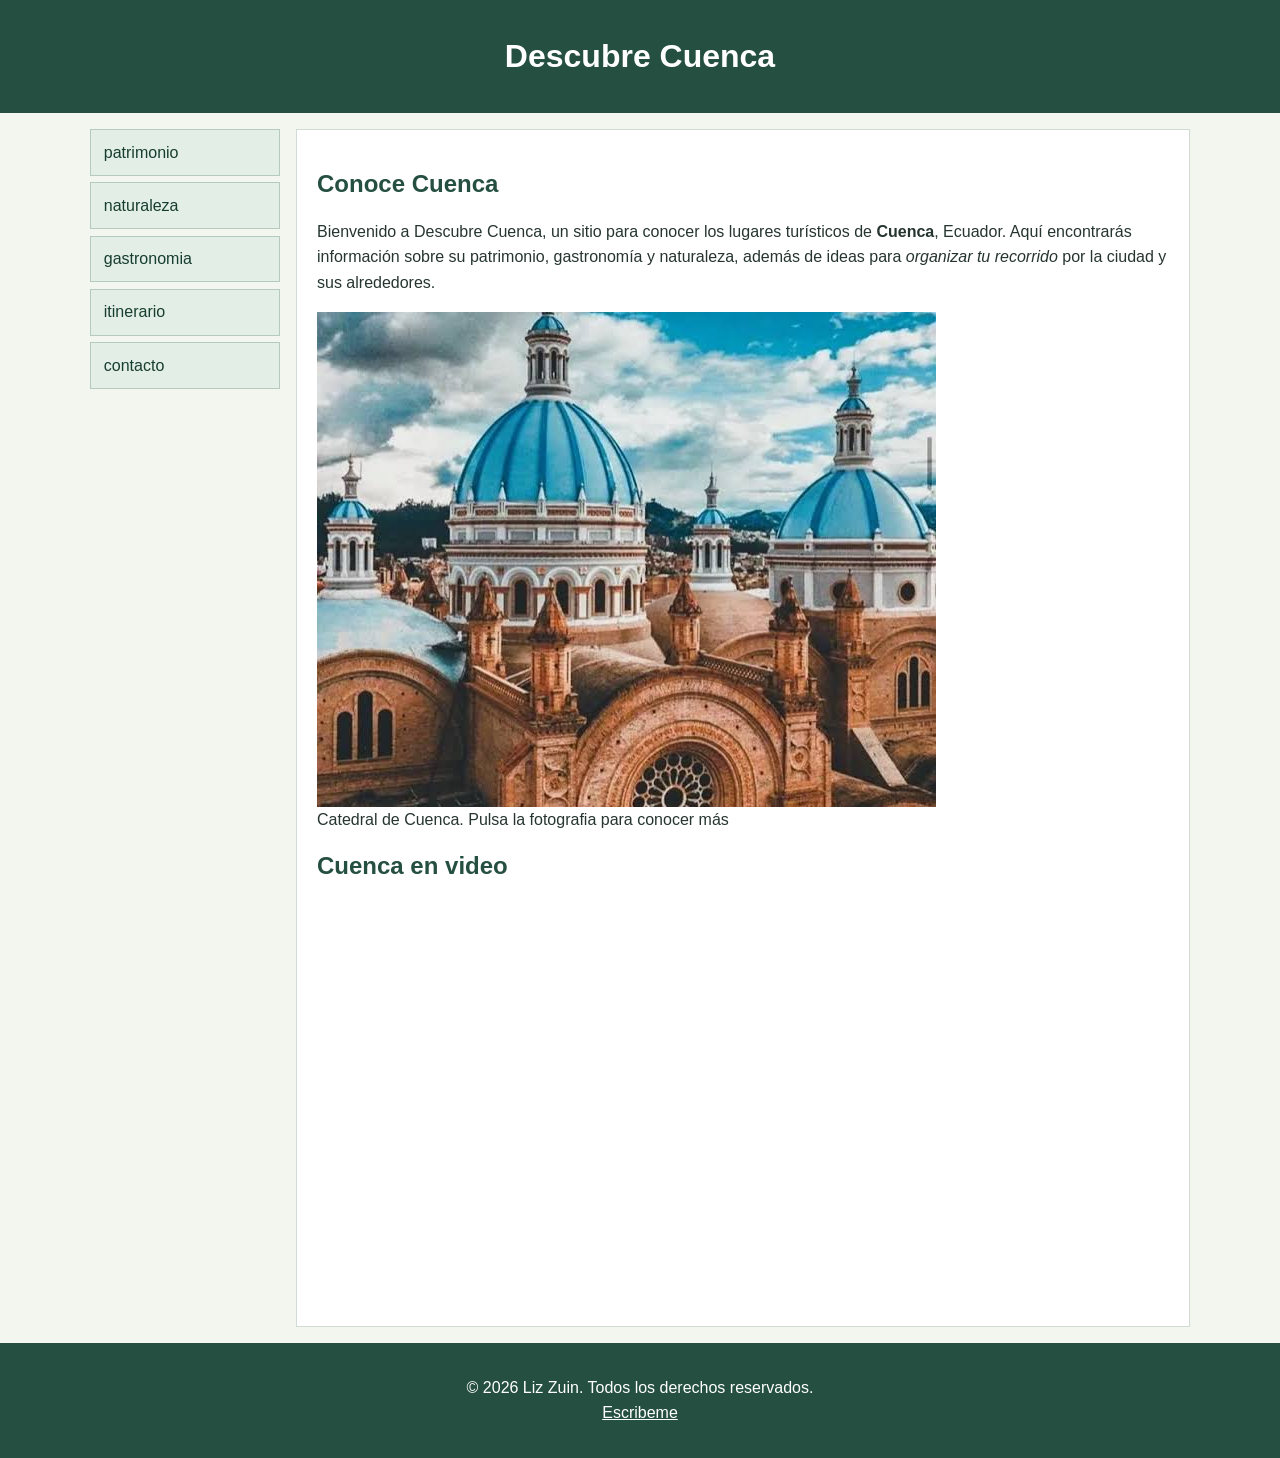
<file: index.html>
<!DOCTYPE html>

<html lang="es">

<head>
    <meta charset="UTF-8">
    <title>Descubre Cuenca | Inicio</title>
    <meta name="viewport" content="width=device-width, initial-scale=1">
    <link rel="stylesheet" href="css/estilos.css">
</head>


<body>
    <header>
        <h1> Descubre Cuenca</h1>
    </header>
    <div class="distribucion">
        <nav>
            <ul>
                <li><a href="pages/patrimonio.html">patrimonio</a></li>
                <li><a href="pages/naturaleza.html">naturaleza</a></li>
                <li><a href="pages/gastronomia.html">gastronomia</a></li>
                <li><a href="pages/itinerario.html">itinerario</a></li>
                <li><a href="pages/contacto.html">contacto</a></li>
            </ul>
        </nav>

        <main>
            <section>
                <h2>Conoce Cuenca</h2>
                <p>Bienvenido a Descubre Cuenca, un sitio para conocer los lugares turísticos de
                    <strong>Cuenca</strong>,
                    Ecuador.
                    Aquí encontrarás información sobre su patrimonio, gastronomía y naturaleza,
                    además de ideas para <em>organizar tu recorrido</em> por la ciudad y sus alrededores.
                </p>
                <figure>
                    <a href="pages/patrimonio.html">
                        <img src="images/catedral.jpg" alt="Catedral de Cuenca">
                    </a>
                    <figcaption>Catedral de Cuenca. Pulsa la fotografia para conocer más</figcaption>
                </figure>
            </section>
            <section class="video-cuenca">
                <h2>Cuenca en video</h2>
                <iframe src="https://www.youtube.com/embed/nuz9xXid_GQ" 
                        title="Cuenca en video" 
                        allowfullscreen>
                </iframe>
            </section>
        </main>
    </div>

    <footer>
        <p>
            &copy; 2026 Liz Zuin. Todos los derechos reservados.<br>
            <a href="mailto:lizzuin40@gmail.com">Escribeme</a>
        </p>
    </footer>
</body>

</html>
</file>
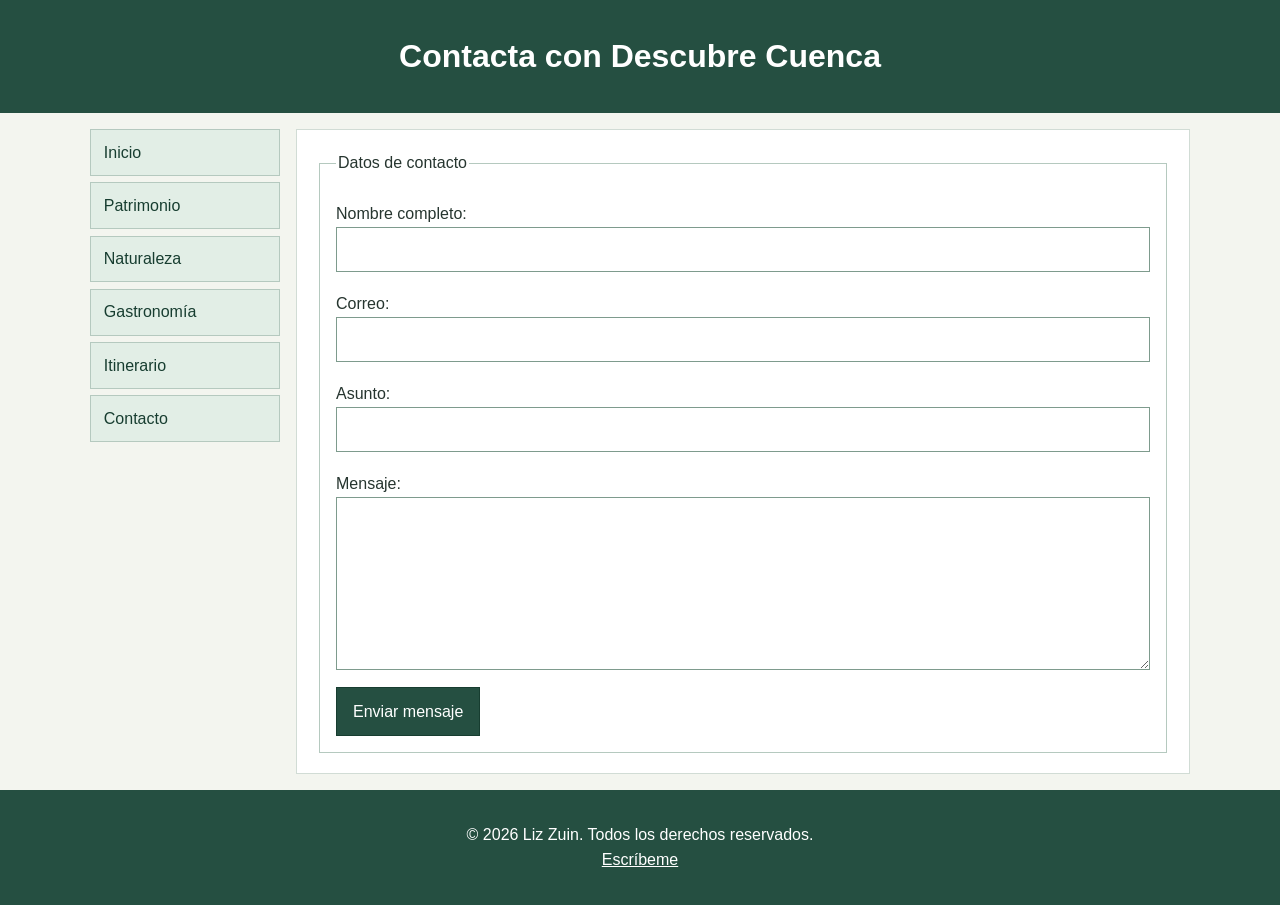
<file: pages/contacto.html>
<!DOCTYPE html>

<html lang="es">

<head>
    <meta charset="UTF-8">
    <title>Descubre Cuenca | Contacto</title>
    <meta name="viewport" content="width=device-width, initial-scale=1">
    <link rel="stylesheet" href="../css/estilos.css">
</head>


<body>
    <header>
        <h1>Contacta con Descubre Cuenca</h1>
    </header>
    <div class="distribucion">
        <nav>
            <ul>
                <li><a href="../index.html">Inicio</a></li>
                <li><a href="patrimonio.html">Patrimonio</a></li>
                <li><a href="naturaleza.html">Naturaleza</a></li>
                <li><a href="gastronomia.html">Gastronomía</a></li>
                <li><a href="itinerario.html">Itinerario</a></li>
                <li><a href="contacto.html">Contacto</a></li>
            </ul>
        </nav>

        <main>
            <form class="formulario" action="https://quail-hydration-choosy.ngrok-free.dev/descubre-Cuenca/php/guardar.php" method="post">
                <fieldset>
                    <legend>Datos de contacto</legend>
                    <label for="nombre">Nombre completo:</label>
                    <input type="text" id="nombre" name="nombre" maxlength="100" required>
                    <label for="correo">Correo:</label>
                    <input type="email" id="correo" name="correo" maxlength="150" required>
                    <label for="asunto">Asunto:</label>
                    <input type="text" id="asunto" name="asunto" maxlength="150" required>
                    <label for="mensaje">Mensaje:</label>
                    <textarea id="mensaje" name="mensaje" maxlength="2000" rows="6" required></textarea>
                    <button type="submit">Enviar mensaje</button>

                </fieldset>
            </form>
        </main>
    </div>

    <footer>
        <p>
            &copy; 2026 Liz Zuin. Todos los derechos reservados.<br>
            <a href="mailto:lizzuin40@gmail.com">Escríbeme</a>
    </footer>
</body>

</html>
</file>
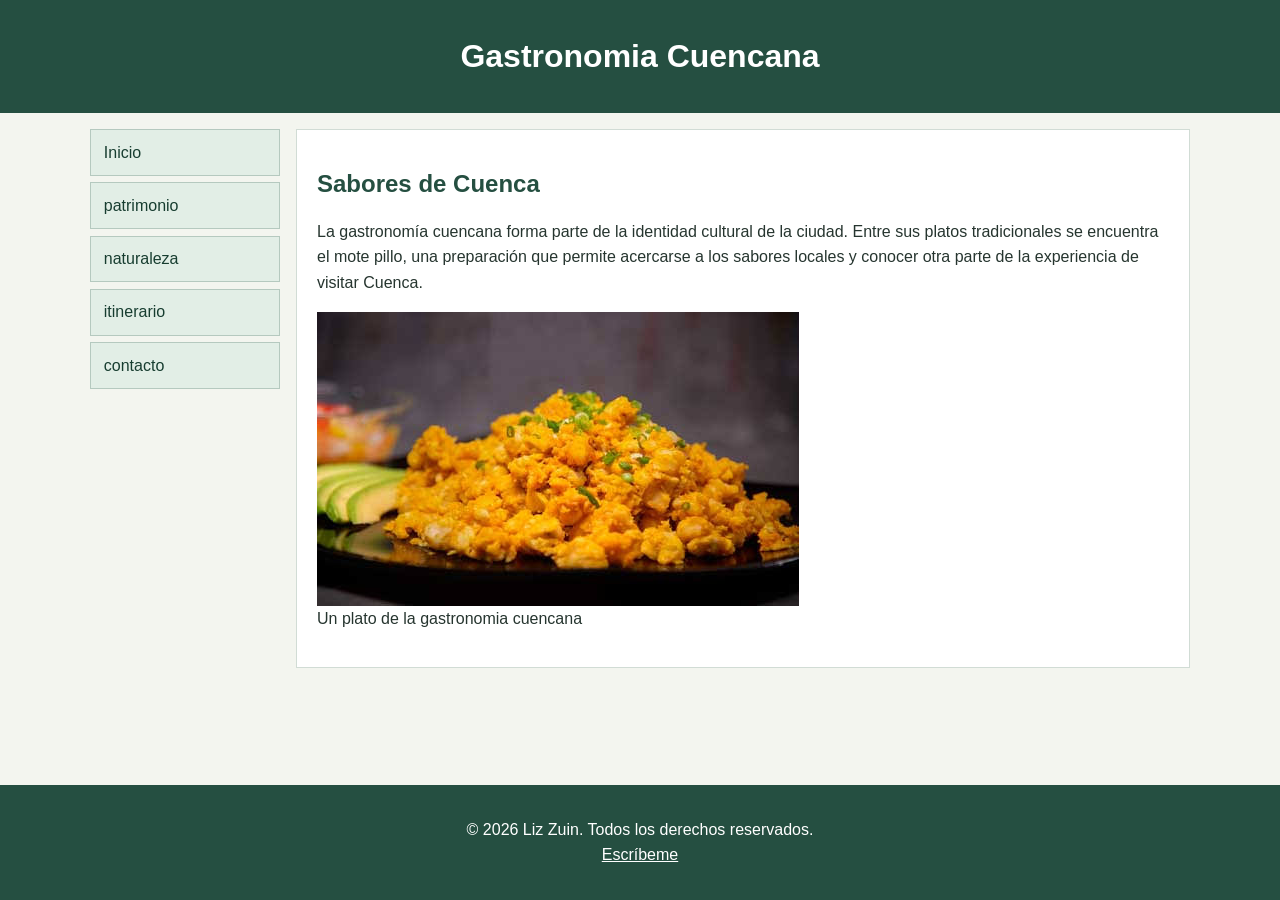
<file: pages/gastronomia.html>
<!DOCTYPE html>

<html lang="es">

<head>
    <meta charset="UTF-8">
    <title>Descubre Cuenca | Gastronomia</title>
     <meta name="viewport" content="width=device-width, initial-scale=1">
    <link rel="stylesheet" href="../css/estilos.css">
</head>


<body>
    <header>
        <h1> Gastronomia Cuencana</h1>
    </header>
    <div class="distribucion">
    <nav>
        <ul>
            <li><a href="../index.html">Inicio</a></li>
            <li><a href="../pages/patrimonio.html">patrimonio</a></li>
            <li><a href="../pages/naturaleza.html">naturaleza</a></li>
            <li><a href="../pages/itinerario.html">itinerario</a></li>
            <li><a href="../pages/contacto.html">contacto</a></li>
        </ul>
    </nav>

    <main>
        <section>
            <h2>Sabores de Cuenca</h2>
            <p>La gastronomía cuencana forma parte de la identidad cultural de la ciudad.
                 Entre sus platos tradicionales se encuentra el mote pillo, una preparación que permite acercarse a los sabores locales
                  y conocer otra parte de la experiencia de visitar Cuenca.</p>
            <figure>
                <img src="../images/mote_pillo.jpg" alt="Plato de motepillo">
                <figcaption>Un plato de la gastronomia cuencana</figcaption>
            </figure>
        </section>
    </main>
    </div>

    <footer>
        <p>
            &copy; 2026 Liz Zuin. Todos los derechos reservados.<br>
           <a href="mailto:lizzuin40@gmail.com">Escríbeme</a>
        </p>
    </footer>
</body>

</html>
</file>
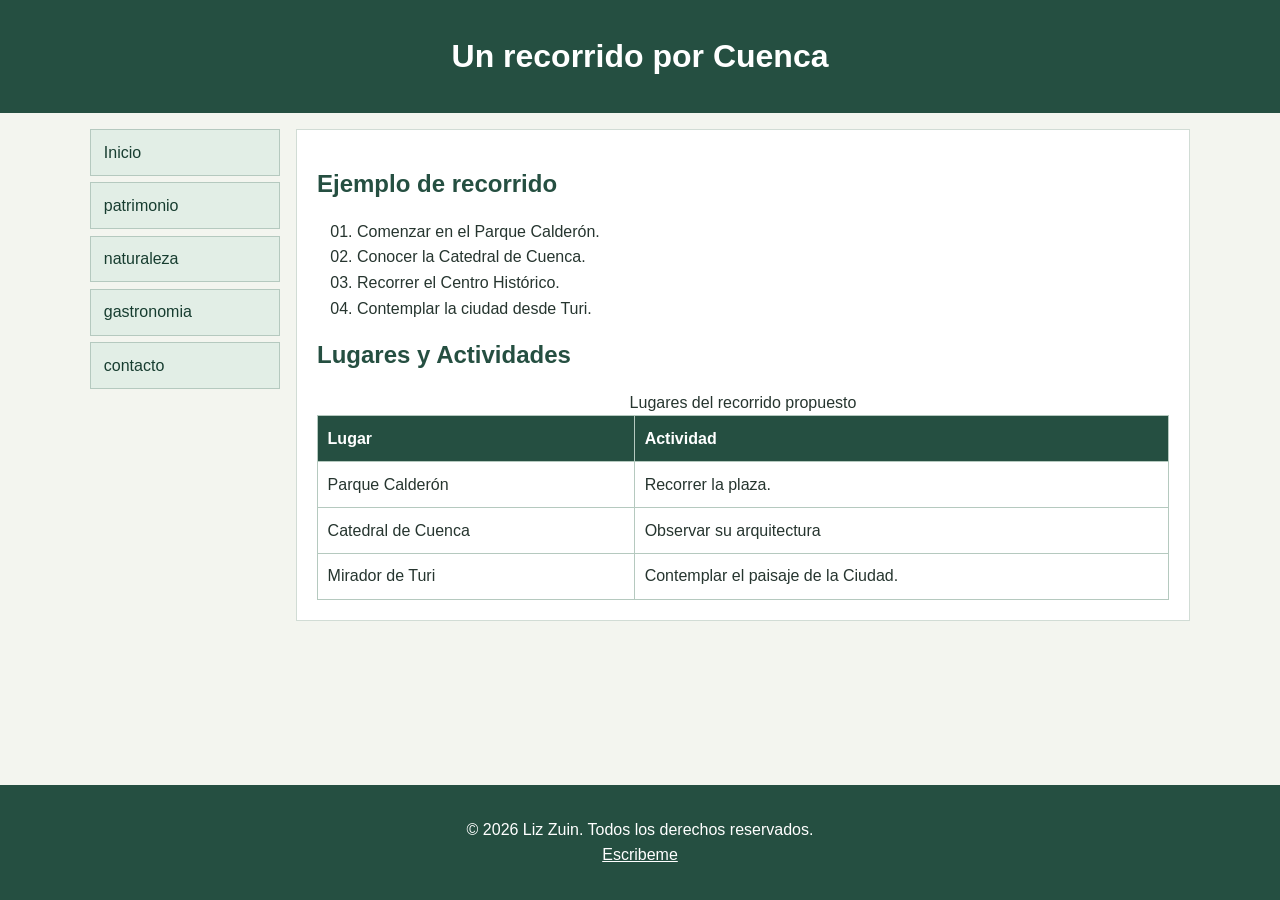
<file: pages/itinerario.html>
<!DOCTYPE html>

<html lang="es">

<head>
    <meta charset="UTF-8">
    <title>Descubre Cuenca | itinerario</title>
     <meta name="viewport" content="width=device-width, initial-scale=1">
    <link rel="stylesheet" href="../css/estilos.css">
</head>


<body>
    <header>
        <h1>Un recorrido por Cuenca</h1>
    </header>
    <div class="distribucion">
    <nav>
        <ul>
            <li><a href="../index.html">Inicio</a></li>
            <li><a href="../pages/patrimonio.html">patrimonio</a></li>
            <li><a href="../pages/naturaleza.html">naturaleza</a></li>
            <li><a href="../pages/gastronomia.html">gastronomia</a></li>
            <li><a href="../pages/contacto.html">contacto</a></li>
        </ul>
    </nav>

    <main>
        <section>
            <h2>Ejemplo de recorrido</h2>
            <ol>
                <li>Comenzar en el Parque Calderón.</li>
                <li>Conocer la Catedral de Cuenca.</li>
                <li>Recorrer el Centro Histórico.</li>
                <li>Contemplar la ciudad desde Turi.</li>
            </ol>
        </section>
            <section>
                <h2>Lugares y Actividades</h2>
                <table>
                    <caption>Lugares del recorrido propuesto</caption>
                    <thead>
                        <tr>
                            <th scope="col">Lugar</th>
                            <th scope="col">Actividad</th>
                        </tr>
                    </thead>
                    <tbody>
                        <tr>
                            <td>Parque Calderón</td>
                            <td>Recorrer la plaza.</td>
                        </tr>
                        <tr>
                            <td>Catedral de Cuenca</td>
                            <td>Observar su arquitectura</td>
                        </tr>
                        <tr>
                            <td>Mirador de Turi</td>
                            <td>Contemplar el paisaje de la Ciudad.</td>
                        </tr>
                    </tbody>
                </table>
            
            </section>
        </section>
    </main>
    </div>

    <footer>
        <p>
            &copy; 2026 Liz Zuin. Todos los derechos reservados.<br>
            <a href="mailto:lizzuin40@gmail.com">Escribeme</a>
        </p>
    </footer>
</body>

</html>
</file>
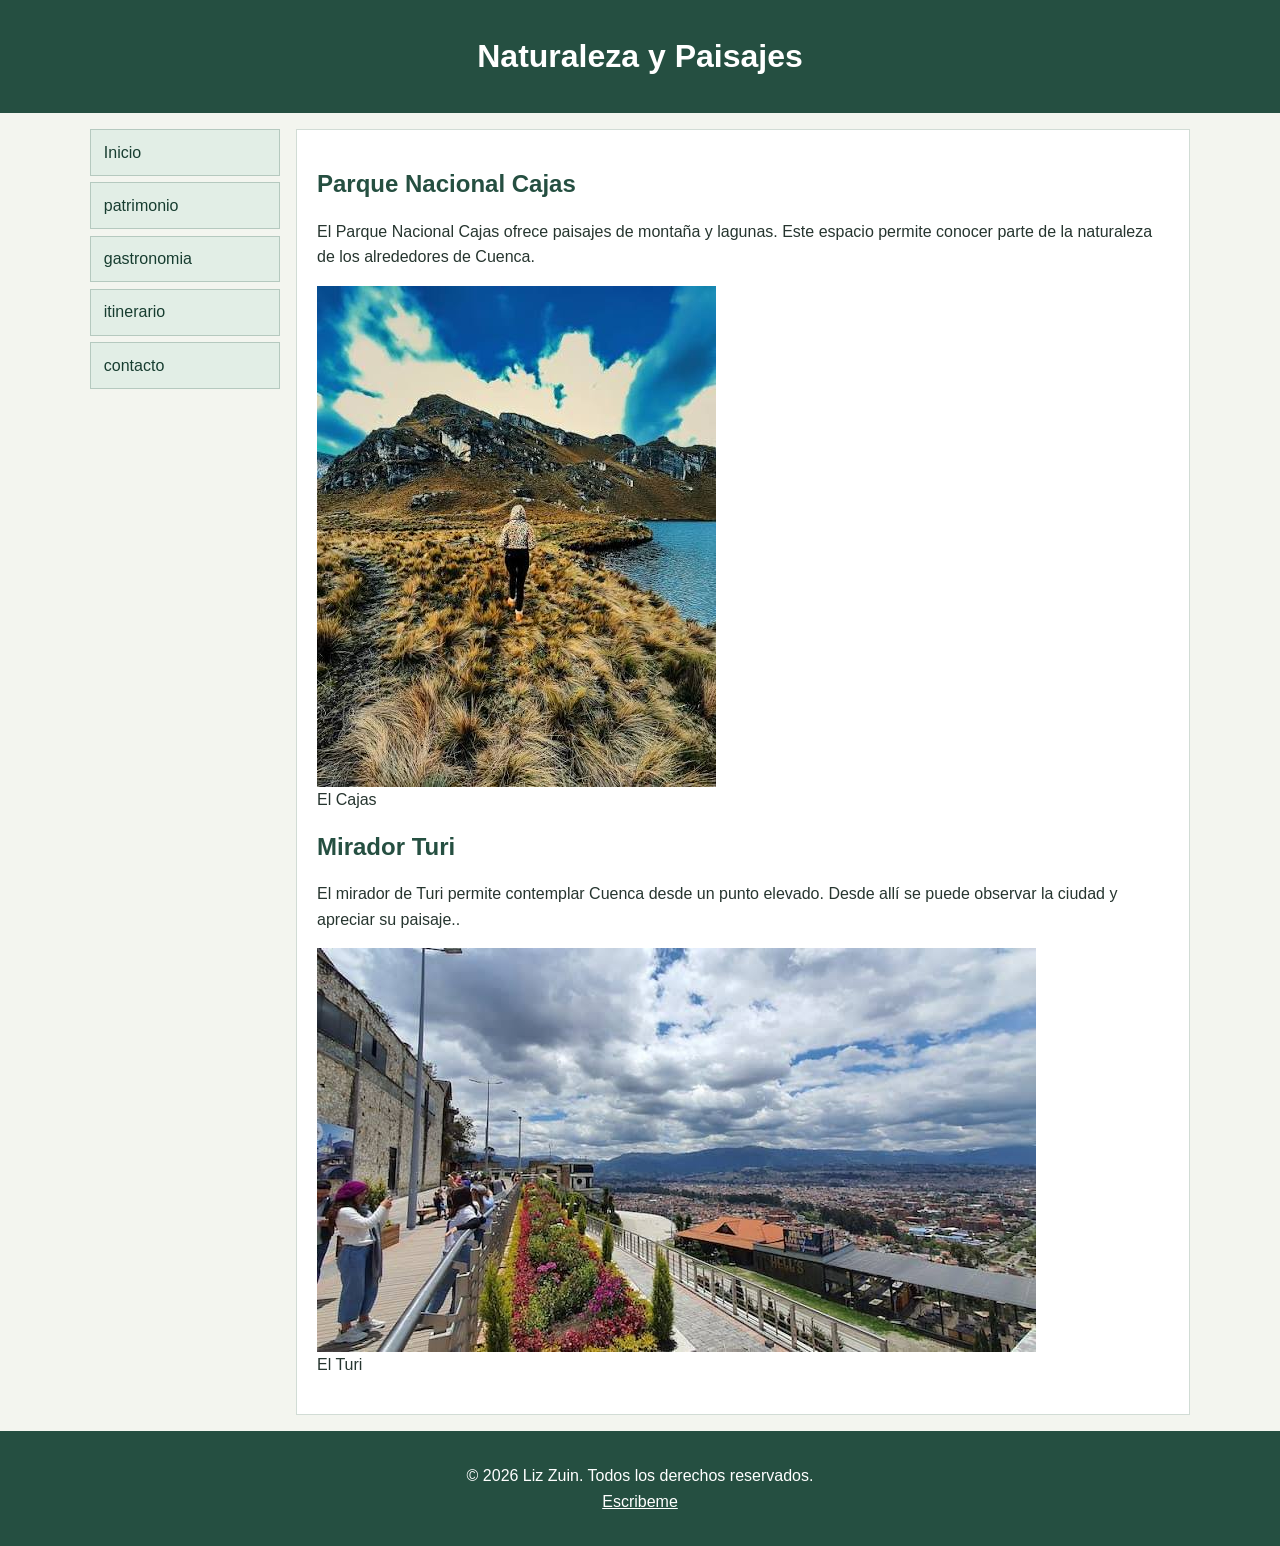
<file: pages/naturaleza.html>
<!DOCTYPE html>

<html lang="es">

<head>
    <meta charset="UTF-8">
    <title>Descubre Cuenca | Naturaleza</title>
     <meta name="viewport" content="width=device-width, initial-scale=1">
    <link rel="stylesheet" href="../css/estilos.css">
</head>


<body>
    <header>
        <h1> Naturaleza y Paisajes</h1>
    </header>
    <div class="distribucion">
    <nav>
        <ul>
            <li><a href="../index.html">Inicio</a></li>
            <li><a href="../pages/patrimonio.html">patrimonio</a></li>
            <li><a href="../pages/gastronomia.html">gastronomia</a></li>
            <li><a href="../pages/itinerario.html">itinerario</a></li>
            <li><a href="../pages/contacto.html">contacto</a></li>
        </ul>
    </nav>

    <main>
        <section>
            <h2>Parque Nacional Cajas</h2>
            <p>El Parque Nacional Cajas ofrece paisajes de montaña y lagunas. 
            Este espacio permite conocer parte de la naturaleza de los alrededores de Cuenca.</p>
            <figure>
                <img src="../images/cajas.jpg" alt="El Cajas">
                <figcaption>El Cajas</figcaption>
            </figure>
        </section>
        <section>
            <h2>Mirador Turi</h2>
            <p>El mirador de Turi permite contemplar Cuenca desde un punto elevado. 
                Desde allí se puede observar la ciudad y apreciar su paisaje..</p>
            <figure>
                <img src="../images/turi.jpg" alt="El Turi">
                <figcaption>El Turi</figcaption>
            </figure>
        </section>
    </main>
    </div>

    <footer>
        <p>
            &copy; 2026 Liz Zuin. Todos los derechos reservados.<br>
            <a href="mailto:lizzuin40@gmail.com">Escribeme</a>
        </p>
    </footer>
</body>

</html>
</file>
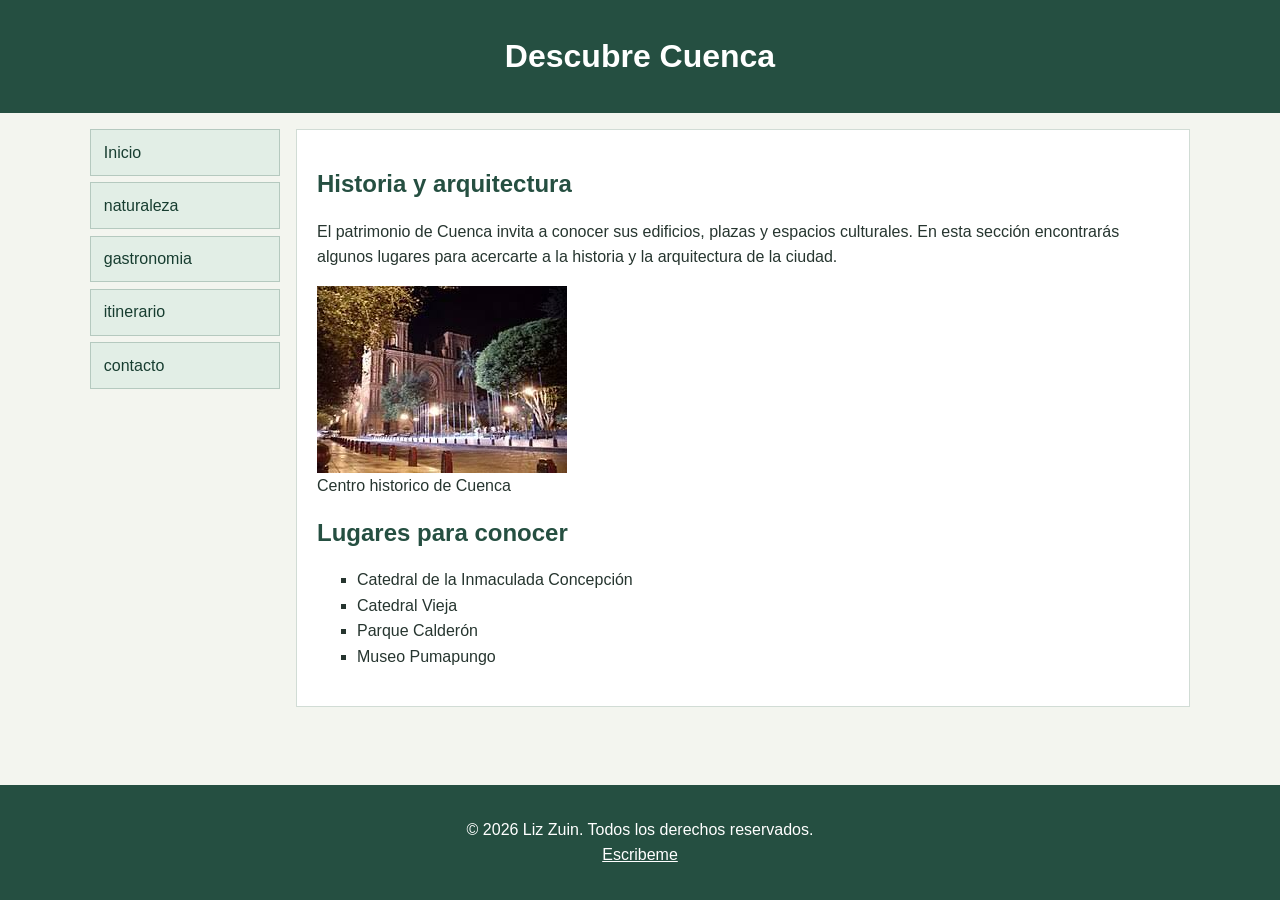
<file: pages/patrimonio.html>
<!DOCTYPE html>

<html lang="es">

<head>
    <meta charset="UTF-8">
    <title>Descubre Cuenca | Patrimonio</title>
     <meta name="viewport" content="width=device-width, initial-scale=1">
    <link rel="stylesheet" href="../css/estilos.css">
</head>


<body>
    <header>
        <h1> Descubre Cuenca</h1>
    </header>
    <div class="distribucion">
    <nav>
        <ul>
            <li><a href="../index.html">Inicio</a></li>
            <li><a href="../pages/naturaleza.html">naturaleza</a></li>
            <li><a href="../pages/gastronomia.html">gastronomia</a></li>
            <li><a href="../pages/itinerario.html">itinerario</a></li>
            <li><a href="../pages/contacto.html">contacto</a></li>
        </ul>
    </nav>

    <main>
        <section>
            <h2>Historia y arquitectura</h2>
            <p>El patrimonio de Cuenca invita a conocer sus edificios, plazas y espacios culturales.
                En esta sección encontrarás algunos lugares para acercarte a la historia y la arquitectura de la ciudad.
            </p>
            <figure>
                <img src="../images/centro_historico.jpg" alt="Centro historico">
                <figcaption>Centro historico de Cuenca</figcaption>
            </figure>
        </section>
        <section>
            <h2>Lugares para conocer</h2>
            <ul>
                <li>Catedral de la Inmaculada Concepción</li>
                <li>Catedral Vieja</li>
                <li>Parque Calderón</li>
                <li>Museo Pumapungo</li>
            </ul>
        </section>
    </main>
    </div>

    <footer>
        <p>
            &copy; 2026 Liz Zuin. Todos los derechos reservados.<br>
            <a href="lizzuin40@gmail.com">Escribeme</a>
        </p>
    </footer>
</body>

</html>
</file>
<file: css/estilos.css>
/* Base y tipografía */
* {
    box-sizing: border-box;
}

body {
    margin: 0;
    min-height: 100vh;
    display: flex;
    flex-direction: column;
    font-family: Arial, sans-serif;
    font-size: 16px;
    line-height: 1.6;
    color: #26352f;
    background: #f3f5ef;
}

h1, h2 {
    line-height: 1.2;
}

h2 {
    color: #254f41;
}

/* Cabecera y pie */
header, footer {
    display: flex;
    justify-content: center;
    align-items: center;
    padding: 1rem;
    text-align: center;
    color: white;
    background: #254f41;
}

#cabecera {
    border-bottom: 4px solid #dcb66b;
}

footer a {
    color: white;
}

/* Menú y contenido */
.distribucion {
    display: flex;
    flex: 1;
    align-items: flex-start;
    gap: 1rem;
    width: min(1100px, 94%);
    margin: 1rem auto;
}

nav {
    flex: 0 0 190px;
}

nav ul {
    list-style: none;
    margin: 0;
    padding: 0;
}

nav a {
    display: block;
    margin-bottom: 0.4rem;
    padding: 0.6rem 0.8rem;
    border: 1px solid #b5c9bf;
    background: #e2eee6;
    color: #173d30;
    text-decoration: none;
}

nav a:hover {
    background: #c2ddce;
}

nav a:active {
    background: #254f41;
    color: white;
}

main {
    flex: 1;
    min-width: 0;
    padding: 1.25rem;
    border: 1px solid #d1dcd5;
    background: white;
}

/* Fotografías, tarjetas y listas */
.galeria {
    display: flex;
    flex-wrap: wrap;
    gap: 1rem;
}

.tarjeta {
    flex: 1 1 250px;
    min-width: 0;
    padding: 1rem;
    border: 1px solid #d1dcd5;
}

figure {
    margin: 1rem 0;
}

img, video, iframe {
    display: block;
    max-width: 100%;
}

img, video {
    height: auto;
}

main ul {
    list-style-type: square;
}

main ol {
    list-style-type: decimal-leading-zero;
}

/* Tablas y formulario */
table {
    width: 100%;
    border-collapse: collapse;
    overflow-wrap: anywhere;
}

th, td {
    border: 1px solid #b5c9bf;
    padding: 0.6rem;
    text-align: left;
    vertical-align: top;
}

th {
    background: #254f41;
    color: white;
}

fieldset {
    min-width: 0;
    padding: 1rem;
    border: 1px solid #b5c9bf;
}

.formulario label {
    display: block;
    margin-top: 0.6rem;
}

.formulario input,
.formulario textarea {
    width: 100%;
    margin-bottom: 0.6rem;
    padding: 0.55rem;
    border: 1px solid #7e9b8d;
    font: inherit;
}

.formulario input:focus,
.formulario textarea:focus {
    outline: 2px solid #254f41;
    outline-offset: 2px;
    background: #f0f8f3;
}

button {
    padding: 0.65rem 1rem;
    border: 1px solid #173d30;
    background: #254f41;
    color: white;
    font: inherit;
    cursor: pointer;
}

@media (max-width: 640px) {
    .distribucion {
        flex-direction: column;
    }

    nav, main {
        width: 100%;
    }

    nav {
        flex-basis: auto;
    }

    th, td {
        padding: 0.35rem;
    }
}

.video-cuenca iframe {
    width: 100%;
    max-width: 720px;
    height: auto;
    aspect-ratio: 16 / 9;
    border: 0;
}
</file>
